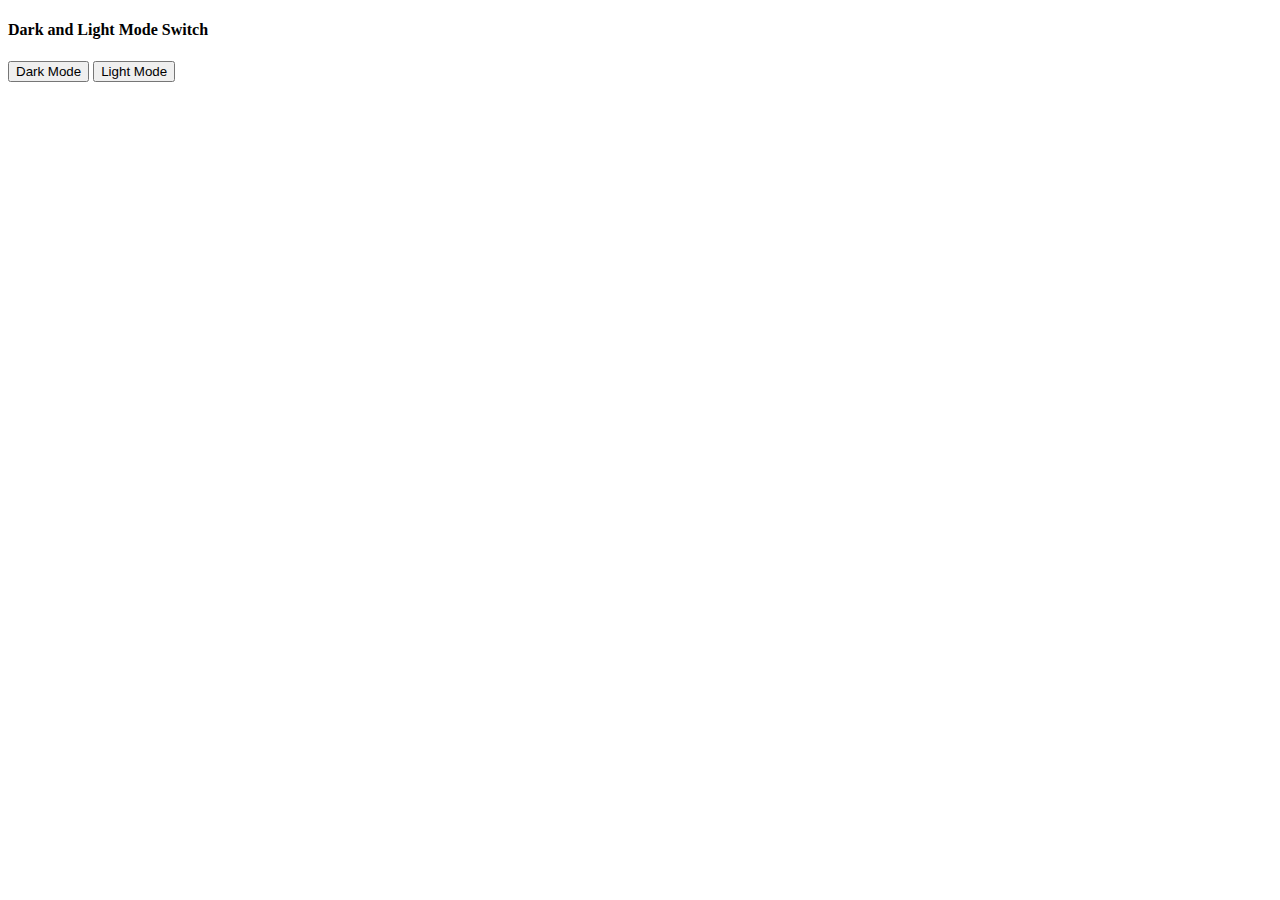
<file: darkmode.html>
<!DOCTYPE html>
<html lang="en">
  <head>
    <meta charset="UTF-8" />
    <meta http-equiv="X-UA-Compatible" content="IE=edge" />
    <meta name="viewport" 
          content="width=device-width, initial-scale=1.0" />
    <title>Document</title>
  </head>
  <body>  
      <h4 class="switchtext">Dark and Light Mode Switch</h4>  
        <button onclick="darkMode()">Dark Mode</button>
        <button onclick="lightMode()">Light Mode</button>
        <script>
          function darkMode() {
            var element = document.body;
            var content = document.getElementById("dmt");
            element.className = "dark-mode";
          }
          function lightMode() {
            var element = document.body;
            var content = document.getElementById("dmt");
            element.className = "light-mode";
          }
        </script>
      </body>
    </html>
</file>
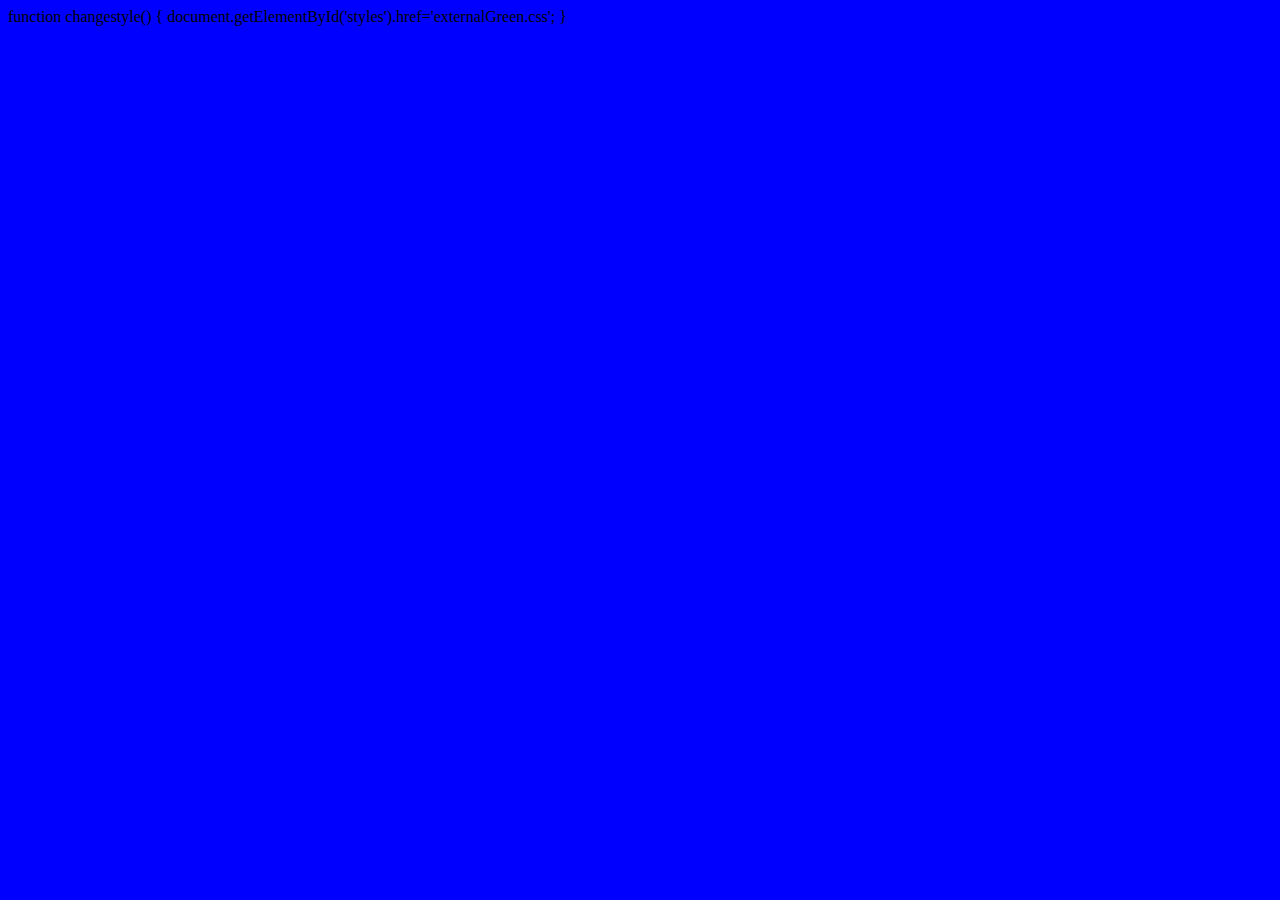
<file: externalCSS.html>
<!DOCTYPE html>
<html lang="en">
<head>
    <link rel="stylesheet" href="externalBlue.css" id="styles">
    <script type="text/javascript"></script>
    function changestyle() {
        document.getElementById('styles').href='externalGreen.css';
    }
</head>
<body>
    <a href></a>
</body>
</html>
</file>
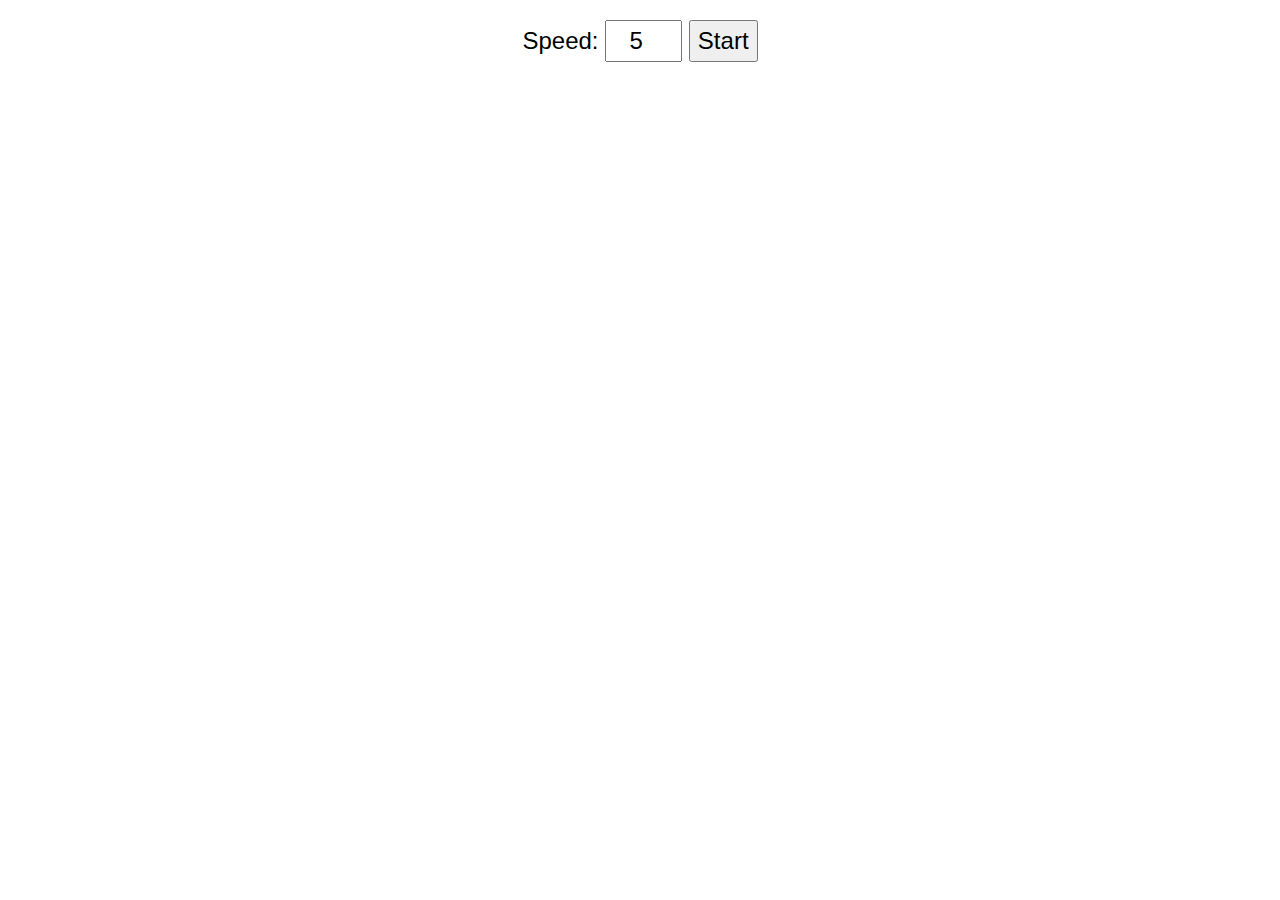
<file: Snake/snake.html>
<!DOCTYPE html>
<html lang="en">

<head>
  <meta charset="UTF-8" />
  <title>JavaScript Snake Game</title>
  <link rel="stylesheet" href="snake.css" />
</head>

<body>
  Speed: <input type="number" id="gameSpeed" value="5" min="1" max="9" step="1" />
  <input type="button" value="Start" id="gameStart" />
  <br /> <br />
  <canvas id="gameArea"></canvas>
  <script src="snake.js"></script>
</body>

</html>
</file>
<file: externalBlue.css>
body{
    background: blue;
}
</file>
<file: Snake/snake.css>
body {
    font-family: -apple-system, BlinkMacSystemFont, 'Segoe UI', Roboto, Oxygen, Ubuntu, Cantarell, 'Open Sans', 'Helvetica Neue', sans-serif;
    margin: 20px auto;
    text-align: center;
    font-size: 150%;
  }
  
  input {
    font-size: 100%;
    text-align: center;
    padding: 5px 7px;
  }
</file>
